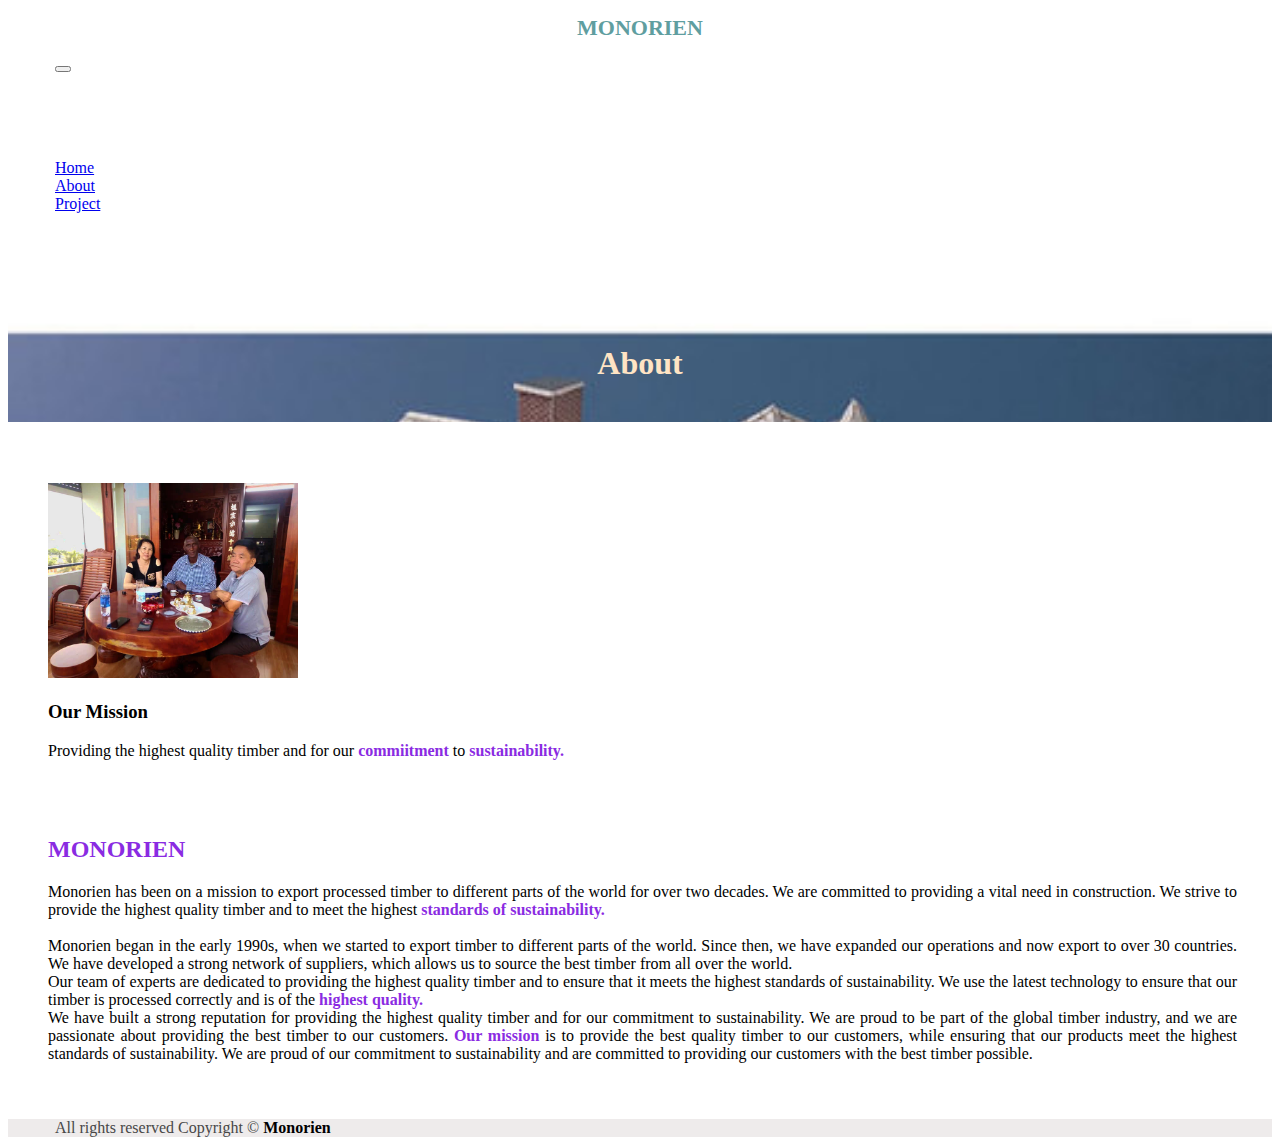
<file: about.html>
<!DOCTYPE html>
<html lang="en">
<head>
	<meta charset="UTF-8">
	<meta http-equiv="X-UA-Compatible" content="IE=edge">
	<meta name="viewport" content="width=device-width, initial-scale=1.0">
	<link href="https://cdn.jsdelivr.net/npm/bootstrap@5.1.3/dist/css/bootstrap.min.css" rel="stylesheet" integrity="sha384-1BmE4kWBq78iYhFldvKuhfTAU6auU8tT94WrHftjDbrCEXSU1oBoqyl2QvZ6jIW3" crossorigin="anonymous">
<link rel="stylesheet" href="css/style 2.css">
<link rel="stylesheet" href="css/footer.css">
	<title>Monorien: about</title>
</head>
<body>
    <main>
<nav class="navbar navbar-expand-lg navbar-light bg-light"style="background:">
	<div class="container">
		<h1 style="color: cadetblue; font-size: 22px;" class="navbar-brand">
			<strong><span>MONORIEN</span></strong>
		</h1>
  

		<button class="navbar-toggler" data-bs-target="#navmenu" data-bs-toggle="collapse">
			<span class="navbar-toggler-icon"></span>
		</button>

		<div id="navmenu" class="navbar-collapse collapse">
			<ul class="navbar-nav ms-auto">
				<li class="nav-item"><a href="index.html" class="nav-link">Home</a></li>
				<!-- <li class="nav-item"><a href="services.html"class="nav-link">Services</a></li> -->
				<li class="nav-item"><a href="#about.html" class="nav-link">About</a></li>
                <li class="nav-item"><a href="project.html" class="nav-link">Project</a></li>
			</ul>
		</div>
	</div>		
</nav>

<div class="sixteen columns logos_style g-4 abt text-light">
	<h1 style="padding-top: 40px; padding-bottom: 40px; color: bisque;" >About</h1>
</div>

<div class="row g-4 " style="padding-top: 40px;">
	<div class="col-lg-3" style=" padding-left:40px; padding-bottom: 40px; padding-right: 40px;">
		<div class="card">
			<div class="card-body ">
				<div class="inner">
				<img style="width: auto; height: 195px;" class="" src="img/arial.jpg">
					<h3>Our Mission</h3>
					<p>Providing the highest quality timber and for our <strong style="color: blueviolet;">commiitment</strong> to <strong style="color: blueviolet;">sustainability.</strong></p>
				</div>
			</div>
		</div>
	</div>
	<div class="col-lg-9 g-4"style="padding-right: 35px; padding-bottom:40px; padding-left:40px;">
		<div class="card" >
			<div class="card-body">
				<!-- <img style="width: 100px; height: auto;" class="rounded-circle" src="img/download (5).jpeg"> -->
				<h2><strong style="color: blueviolet;">MONORIEN</strong></h2>
					<p style="text-align: justify;">Monorien has been on a mission to export processed timber to different parts of the world for over two decades. We are committed to providing a vital need in construction. We strive to provide the highest quality timber and to meet the highest <strong style="color: blueviolet;">standards of sustainability.</strong> <br> <br>

						Monorien began in the early 1990s, when we started to export timber to different parts of the world. Since then, we have expanded our operations and now export to over 30 countries. We have developed a strong network of suppliers, which allows us to source the best timber from all over the world. <br>
						
						Our team of experts are dedicated to providing the highest quality timber and to ensure that it meets the highest standards of sustainability. We use the latest technology to ensure that our timber is processed correctly and is of the <strong style="color: blueviolet;">highest quality.</strong>  <br>
						
						We have built a strong reputation for providing the highest quality timber and for our commitment to sustainability. We are proud to be part of the global timber industry, and we are passionate about providing the best timber to our customers.
						
						<strong  style="color: blueviolet;">Our mission</strong> is to provide the best quality timber to our customers, while ensuring that our products meet the highest standards of sustainability. We are proud of our commitment to sustainability and are committed to providing our customers with the best timber possible.</p>
			 </div>
		</div>
	</div>
</div>

<footer class=" text-white pt-5 pb-4 footer" style="background-color: rgb(238, 235, 235);" > 
	<div class="container text-center text-md-left">
		 <div class="row  text-md-left">
			 <div class="col-md-6 col-lg-12">
				 <span class="text-uppercase mb-4 font-weight-bold " style="color: rgb(71, 71, 71); width: 100%;" align="center">All rights reserved Copyright ©</span>
				 <strong><span class="text-dark">Monorien</span></strong>
				 <!-- <p>115, Okpe Rd</p>
				 <p>Sapele,</p>
				 <p>Delta State.</p> -->
			 </div>
			 <!-- <div class="col-md-2 col-lg-2 col-xl-2 mx-auto">
				 <h5 class="text-uppercase mb-4 font-weight-bold text-warning">Products</h5>
				 <p>
					 <a href="#" class="text-white" style="text-decoration: none;">TheProviders</a>
				 </p>
				 <p>
					 <a href="#" class="text-white" style="text-decoration: none;">Creativity</a>
				 </p>
				 <p>
					 <a href="#" class="text-white" style="text-decoration: none;">Sourcefiles</a>
				 </p>
				 <p>
					 <a href="#" class="text-white" style="text-decoration: none;">bootstrap 5 alpha</a>
				 </p>
			 </div> -->
			 <!-- <div class="col-md-3 col-lg-2 col-xl-2 mx-auto mt-3">
				 <h5 class="text-uppercase mb-4 font-weight-bold " style="color: rgb(64, 167, 64);">Useful Links</h5>
				 <p>
					 <a href="#" class="text-white" style="text-decoration: none;">your account</a>
				 </p>
				 <p>
					 <a href="#" class="text-white" style="text-decoration: none;">Become an affilate</a>
				 </p>
				 <p>
					 <a href="#" class="text-white" style="text-decoration: none;">Shipping rates</a>
				 </p>
				 <p>
					 <a href="#" class="text-white" style="text-decoration: none;">help</a>
				 </p>
			 </div>
			  -->
			 <div class="col-md-3 col-lg-2 col-xl-2" align="center" >
				 <!-- <h5 class=""style="color: rgb(71, 71, 71);"> Follow us</h5> -->
				 <div class="social-links socila">
					 <a href="#" ><i style="color: rgb(179, 174, 174);" class="fab fa-facebook-f"></i></a>
					 <a href="#"><i style="color: rgb(179, 174, 174);" class="fab fa-twitter "></i></a>
					 <a href="#"><i style="color: rgb(179, 174, 174);" class="fab fa-instagram "></i></a>
					 <a href="#"><i style="color: rgb(179, 174, 174);" class="fab fa-linkedin-in "></i></a>
					 
				 </div>
			 </div>
		 </div>
	</div>
 </footer>
	<script src="https://cdn.jsdelivr.net/npm/bootstrap@5.1.3/dist/js/bootstrap.bundle.min.js" integrity="sha384-ka7Sk0Gln4gmtz2MlQnikT1wXgYsOg+OMhuP+IlRH9sENBO0LRn5q+8nbTov4+1p" crossorigin="anonymous"></script>
</main>
</body>
<script type="text/javascript">jssor_1_slider_init();</script>
</html>
</file>
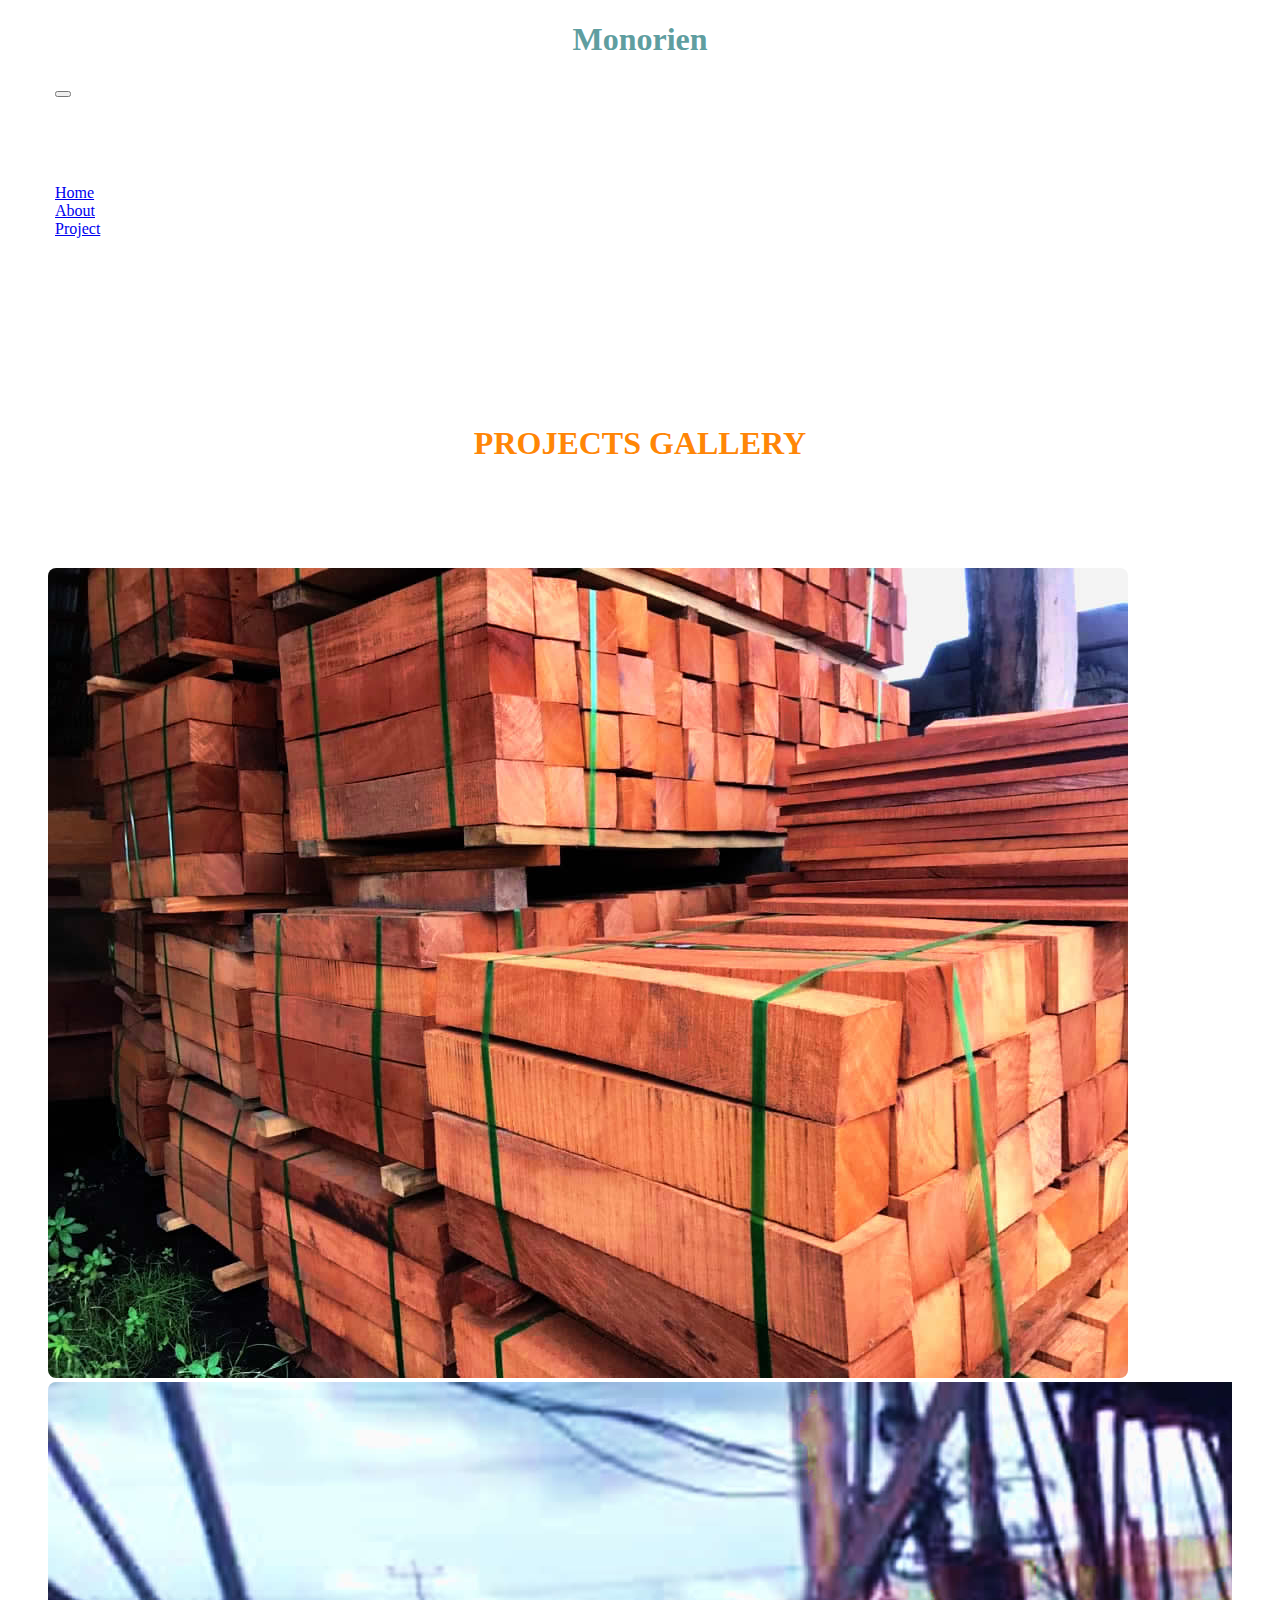
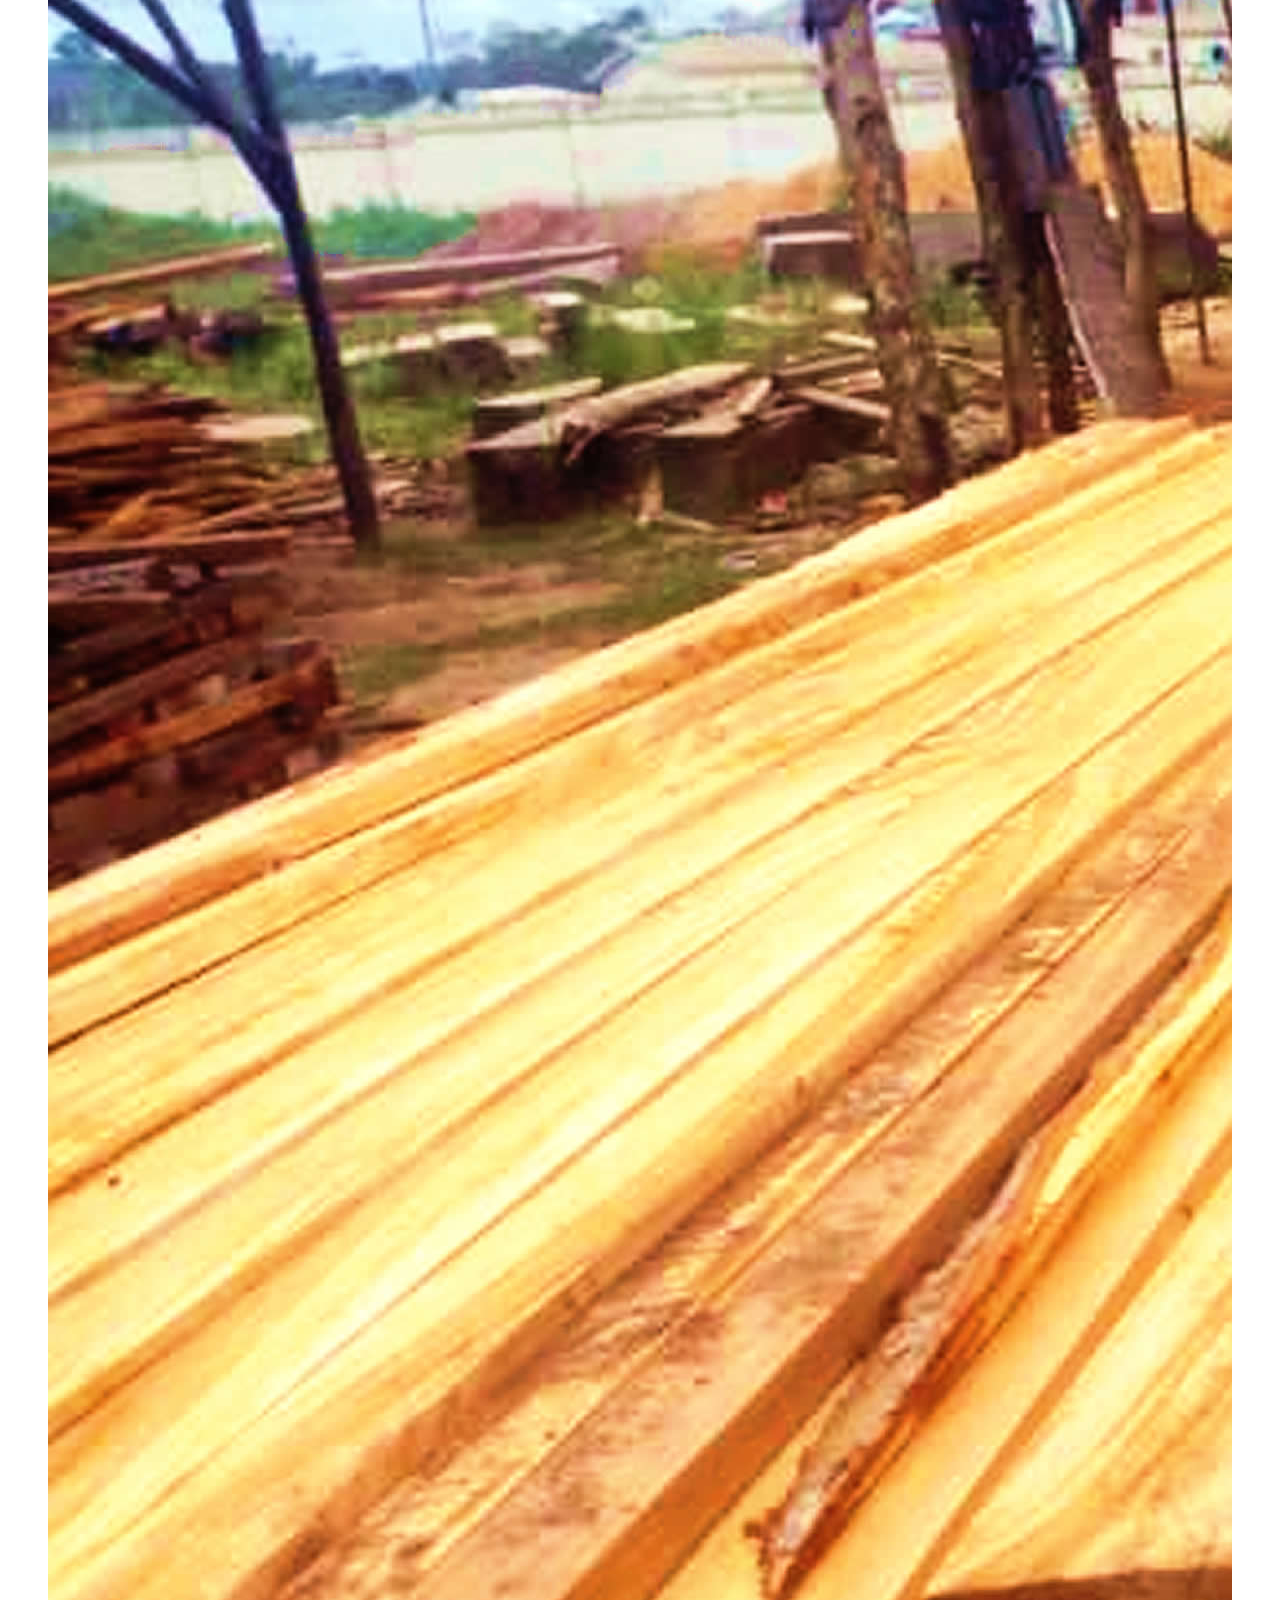
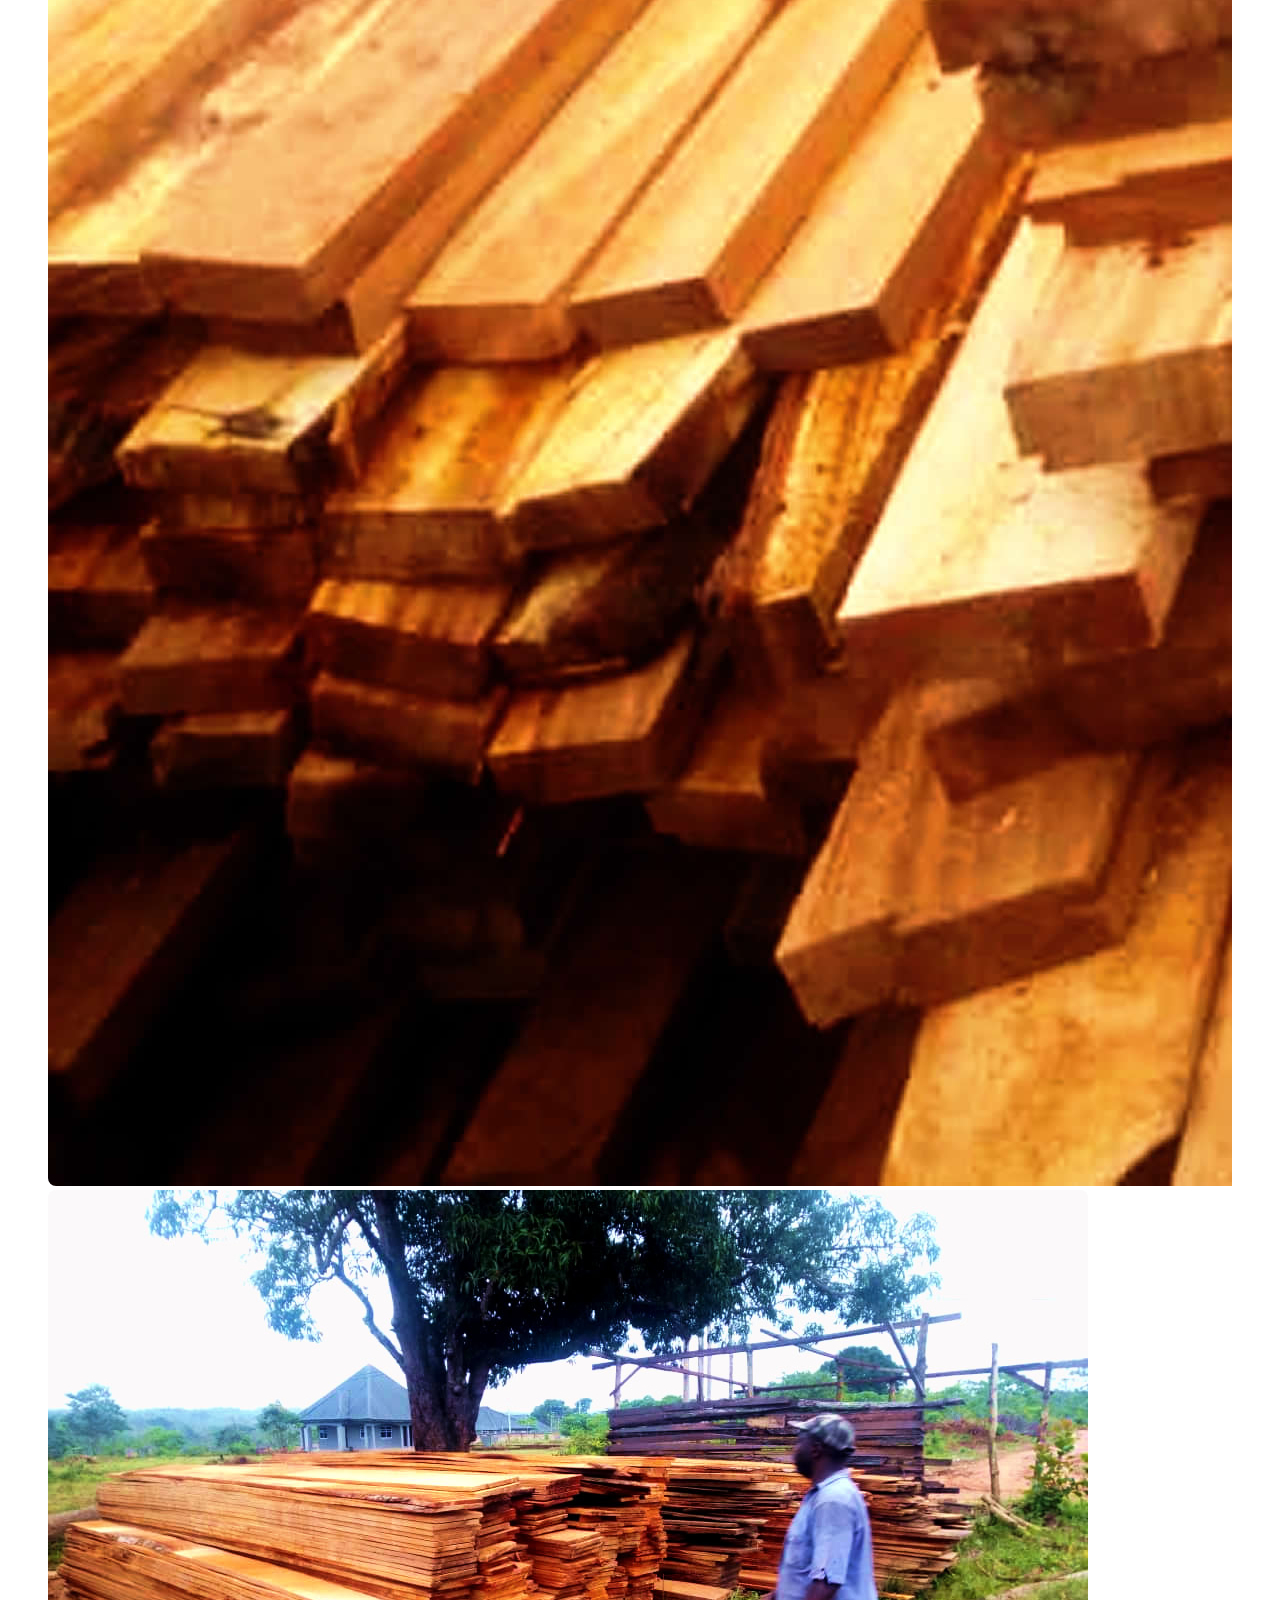
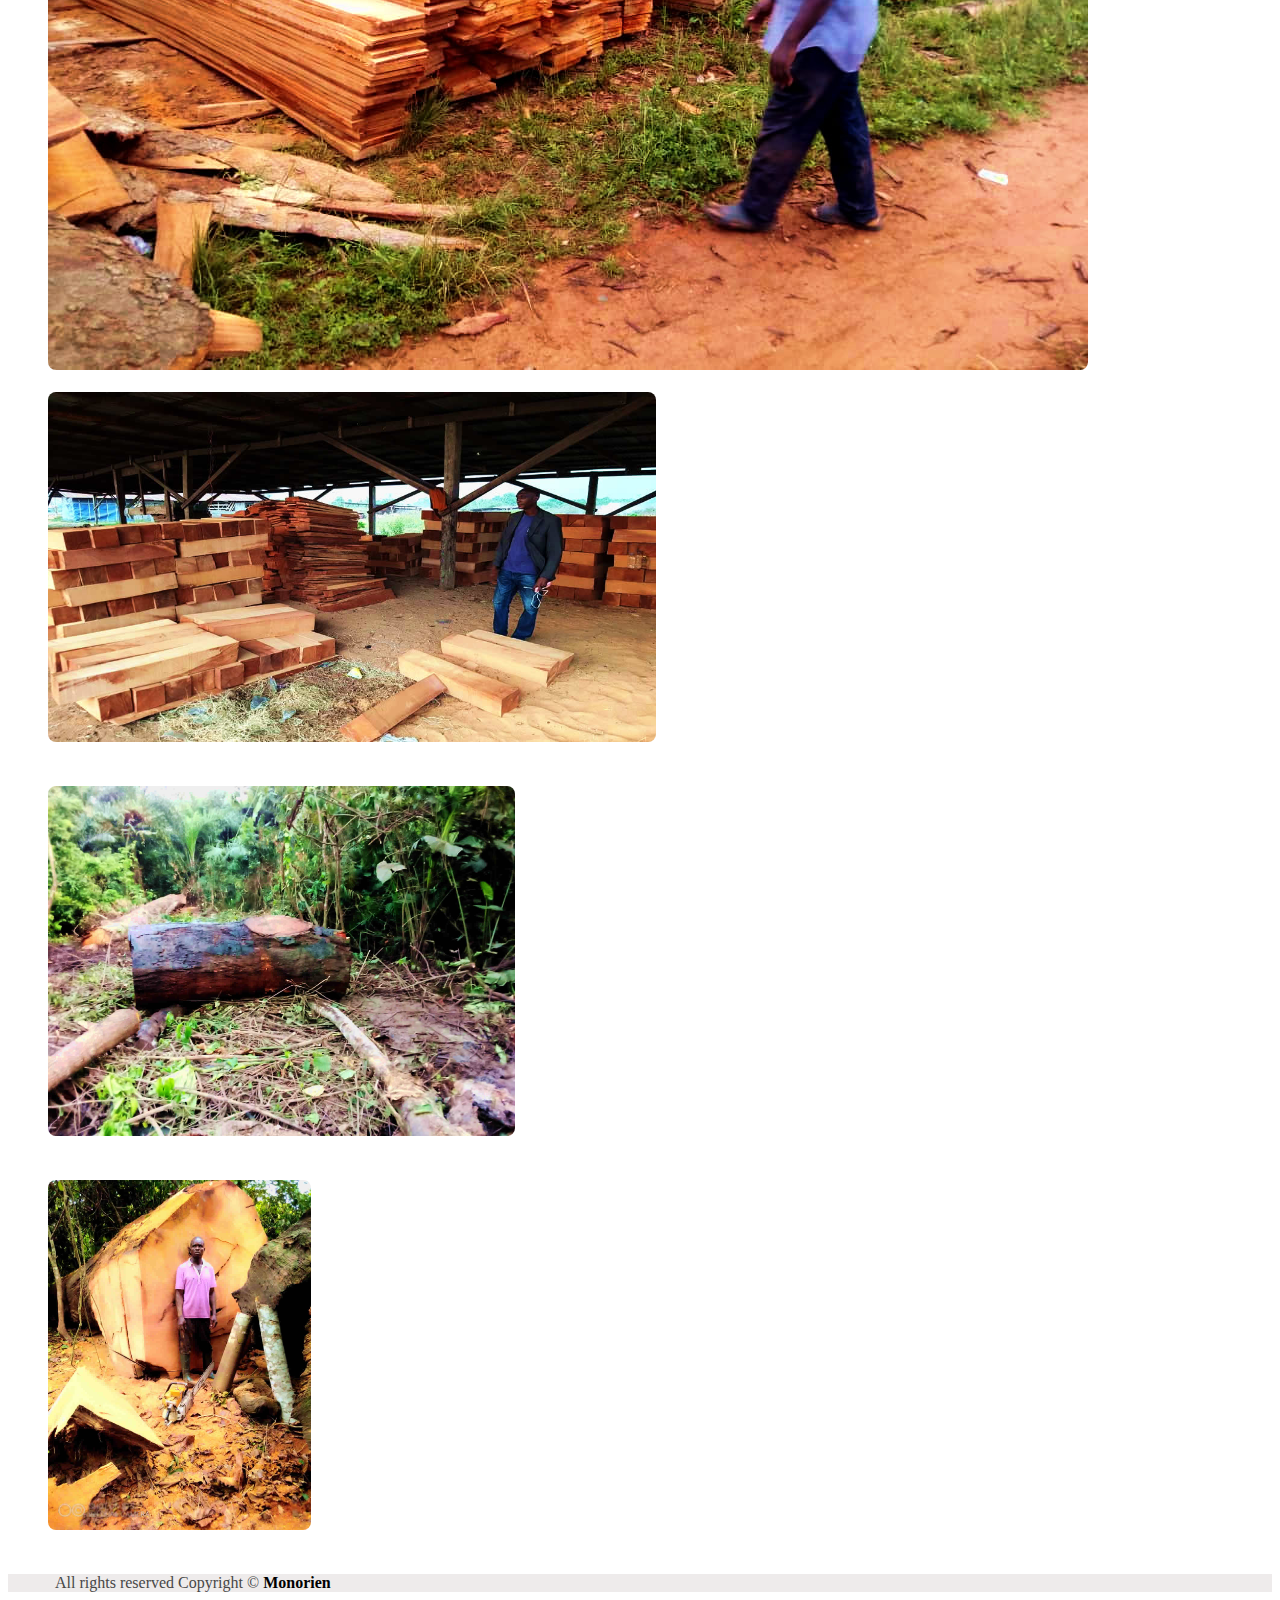
<file: project.html>
<!DOCTYPE html>
<html lang="en">
<head>
	<meta charset="UTF-8">
	<meta http-equiv="X-UA-Compatible" content="IE=edge">
	<meta name="viewport" content="width=device-width, initial-scale=1.0">
	<link href="https://cdn.jsdelivr.net/npm/bootstrap@5.1.3/dist/css/bootstrap.min.css" rel="stylesheet" integrity="sha384-1BmE4kWBq78iYhFldvKuhfTAU6auU8tT94WrHftjDbrCEXSU1oBoqyl2QvZ6jIW3" crossorigin="anonymous">
<link rel="stylesheet" href="css/style 2.css">
<link rel="stylesheet" href="css/footer.css">
	<title>Monorien:projects</title>
</head>
<body>
    <main>
<nav class="navbar navbar-expand-lg navbar-light bg-light"style="background:">
	<div class="container">
		<h1 style="color: cadetblue;" class="navbar-brand">
			<strong > Monorien</strong>
		</h1>
  

		<button class="navbar-toggler" data-bs-target="#navmenu" data-bs-toggle="collapse">
			<span class="navbar-toggler-icon"></span>
		</button>

		<div id="navmenu" class="navbar-collapse collapse">
			<ul class="navbar-nav ms-auto">
				<li class="nav-item"><a href="index.html" class="nav-link">Home</a></li>
				<!-- <li class="nav-item"><a href="services.html"class="nav-link">Services</a></li> -->
				<li class="nav-item"><a href="about.html" class="nav-link">About</a></li>
                <li class="nav-item"><a href="project.html" class="nav-link">Project</a></li>
			</ul>
		</div>
	</div>		
</nav>

<div class="prjt">
	<h1 class="text-dark " style="padding-top: 40px; padding-bottom: 40px;"><strong style="color: #ff8606;">PROJECTS GALLERY</strong></h1>
		<div class="underline-container">
			<div class="underline"></div>
		</div>
</div>

<div class="row g-4">
	<div class="col-lg-4" style=" padding-right: 40px; padding-left: 40px;">
		<div class="inner">
		<div class="card">
			<img style="border-radius: 8px;" src="img/construction.jpg"">
		</div>
	</div>
	</div>
	<div class="col-lg-4" style=" padding-right: 40px;padding-left:40px;">
		<div class="inner">
		<div class="card">
			<img style="border-radius: 8px;" src="img/construction2.jpg">
		</div>
	</div>
	</div>
	<div class="col-lg-4" style=" padding-right: 40px; padding-left: 40px;">
		<div class="inner">
		<div class="card" >
			<img style="border-radius: 8px;" src="img/construction3.jpg">
		</div>
	</div>
	</div>
</div>
<br/>
<div class="row g-4">
	<div class="col-lg-3" style=" padding-right: 40px; padding-bottom: 40px; padding-left: 40px;">
		<div class="inner">
		<div class="card">
			<img style="border-radius: 8px; " height="350px;"  src="img/construct4.jpg">
		</div>
	</div>
	</div>
	<div class="col-lg-6" style=" padding-right: 40px; padding-bottom: 40px; padding-left: 40px;">
		<div class="inner">
		<div class="card">
			<img style="border-radius: 8px; " height="350px;" src="img/development.jpg">
		</div>
	</div>
	</div>
	<div class="col-lg-3" style=" padding-right: 40px; padding-left: 40px; padding-bottom: 40px;">
		<div class="inner">
		<div class="card" >
			<img style="border-radius: 8px;" height="350px;" src="img/site.jpg">
		</div>
	</div>
	</div>
</div>



<footer class=" text-white pt-5 pb-4 footer" style="background-color: rgb(238, 235, 235);" > 
	<div class="container text-center text-md-left">
		 <div class="row  text-md-left">
			 <div class="col-md-6 col-lg-12">
				 <span class="text-uppercase mb-4 font-weight-bold " style="color: rgb(71, 71, 71); width: 100%;">All rights reserved Copyright © </span>
				 <strong><span class="text-dark">Monorien</span></strong>
				 <!-- <p>115, Okpe Rd</p>
				 <p>Sapele,</p>
				 <p>Delta State.</p> -->
			 </div>
			 <!-- <div class="col-md-2 col-lg-2 col-xl-2 mx-auto">
				 <h5 class="text-uppercase mb-4 font-weight-bold text-warning">Products</h5>
				 <p>
					 <a href="#" class="text-white" style="text-decoration: none;">TheProviders</a>
				 </p>
				 <p>
					 <a href="#" class="text-white" style="text-decoration: none;">Creativity</a>
				 </p>
				 <p>
					 <a href="#" class="text-white" style="text-decoration: none;">Sourcefiles</a>
				 </p>
				 <p>
					 <a href="#" class="text-white" style="text-decoration: none;">bootstrap 5 alpha</a>
				 </p>
			 </div> -->
			 <!-- <div class="col-md-3 col-lg-2 col-xl-2 mx-auto mt-3">
				 <h5 class="text-uppercase mb-4 font-weight-bold " style="color: rgb(64, 167, 64);">Useful Links</h5>
				 <p>
					 <a href="#" class="text-white" style="text-decoration: none;">your account</a>
				 </p>
				 <p>
					 <a href="#" class="text-white" style="text-decoration: none;">Become an affilate</a>
				 </p>
				 <p>
					 <a href="#" class="text-white" style="text-decoration: none;">Shipping rates</a>
				 </p>
				 <p>
					 <a href="#" class="text-white" style="text-decoration: none;">help</a>
				 </p>
			 </div>
			  -->
			 <div class="col-md-3 col-lg-2 col-xl-2" align="center" >
				 <!-- <h5 class=""style="color: rgb(71, 71, 71);"> Follow us</h5> -->
				 <div class="social-links socila">
					 <a href="#" ><i style="color: rgb(179, 174, 174);" class="fab fa-facebook-f"></i></a>
					 <a href="#"><i style="color: rgb(179, 174, 174);" class="fab fa-twitter "></i></a>
					 <a href="#"><i style="color: rgb(179, 174, 174);" class="fab fa-instagram "></i></a>
					 <a href="#"><i style="color: rgb(179, 174, 174);" class="fab fa-linkedin-in "></i></a>
					 
				 </div>
			 </div>
		 </div>
	</div>
 </footer>
	<script src="https://cdn.jsdelivr.net/npm/bootstrap@5.1.3/dist/js/bootstrap.bundle.min.js" integrity="sha384-ka7Sk0Gln4gmtz2MlQnikT1wXgYsOg+OMhuP+IlRH9sENBO0LRn5q+8nbTov4+1p" crossorigin="anonymous"></script>
</main>
</body>
<script type="text/javascript">jssor_1_slider_init();</script>
</html>
</file>
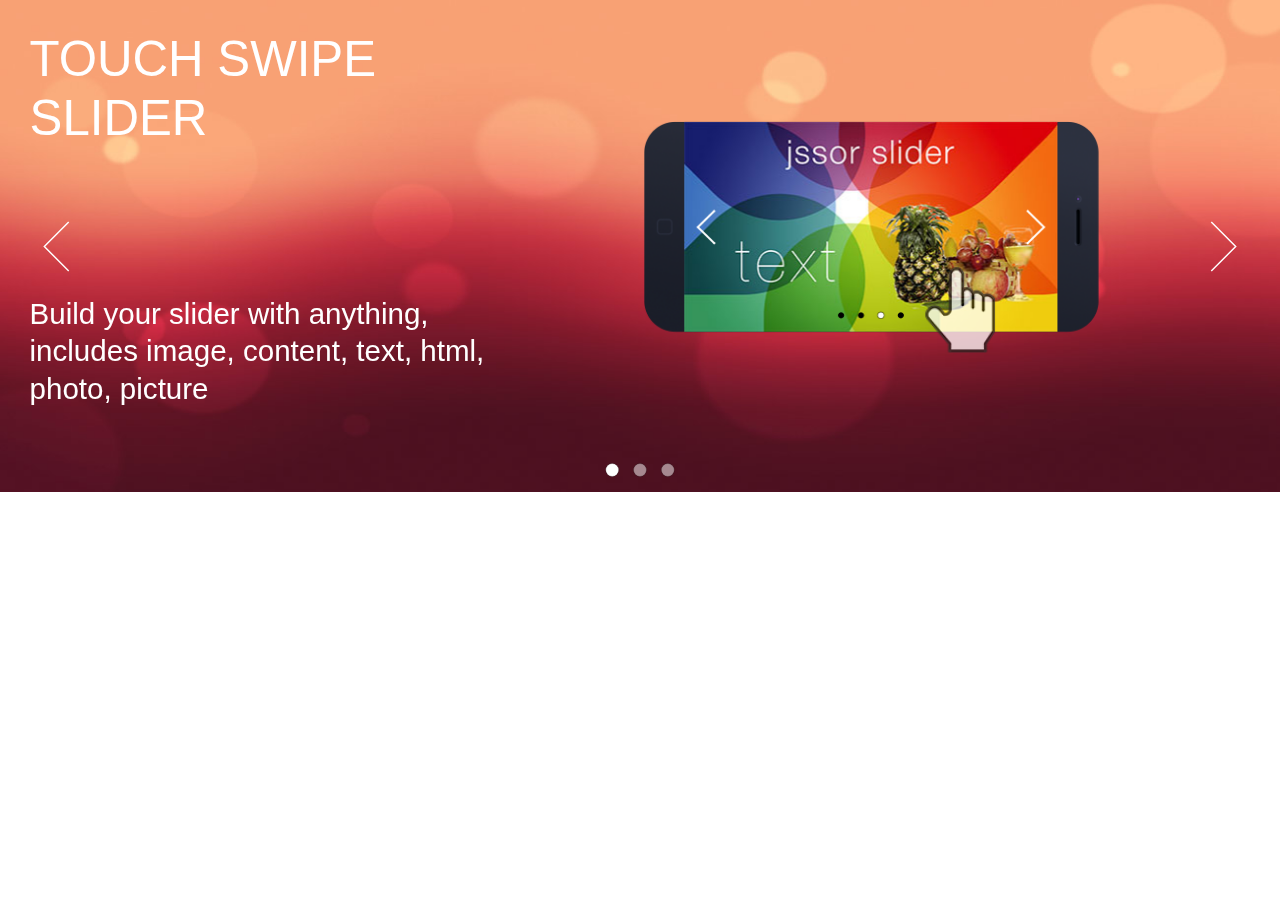
<file: full-width-slider.slider.standard/standard (2).html>
﻿<!DOCTYPE html>
<html>
<head>
    <meta charset="utf-8">
    <meta name="viewport" content="width=device-width, initial-scale=1.0">
    <title></title>
</head>
<body style="padding:0px; margin:0px; background-color:#fff;font-family:arial,helvetica,sans-serif,verdana,'Open Sans'">

    <!-- #region Jssor Slider Begin -->
    <!-- Generator: Jssor Slider Maker -->
    <!-- Source: https://www.jssor.com -->
    <script src="js/jssor.slider-25.3.0.min.js" type="text/javascript"></script>
    <script type="text/javascript">
        jssor_1_slider_init = function() {

            var jssor_1_SlideoTransitions = [
              [{b:900,d:2000,x:-379,e:{x:7}}],
              [{b:900,d:2000,x:-379,e:{x:7}}],
              [{b:-1,d:1,o:-1,sX:2,sY:2},{b:0,d:900,x:-171,y:-341,o:1,sX:-2,sY:-2,e:{x:3,y:3,sX:3,sY:3}},{b:900,d:1600,x:-283,o:-1,e:{x:16}}]
            ];

            var jssor_1_options = {
              $AutoPlay: 1,
              $SlideDuration: 800,
              $SlideEasing: $Jease$.$OutQuint,
              $CaptionSliderOptions: {
                $Class: $JssorCaptionSlideo$,
                $Transitions: jssor_1_SlideoTransitions
              },
              $ArrowNavigatorOptions: {
                $Class: $JssorArrowNavigator$
              },
              $BulletNavigatorOptions: {
                $Class: $JssorBulletNavigator$
              }
            };

            var jssor_1_slider = new $JssorSlider$("jssor_1", jssor_1_options);

            /*#region responsive code begin*/

            var MAX_WIDTH = 3000;

            function ScaleSlider() {
                var containerElement = jssor_1_slider.$Elmt.parentNode;
                var containerWidth = containerElement.clientWidth;

                if (containerWidth) {

                    var expectedWidth = Math.min(MAX_WIDTH || containerWidth, containerWidth);

                    jssor_1_slider.$ScaleWidth(expectedWidth);
                }
                else {
                    window.setTimeout(ScaleSlider, 30);
                }
            }

            ScaleSlider();

            $Jssor$.$AddEvent(window, "load", ScaleSlider);
            $Jssor$.$AddEvent(window, "resize", ScaleSlider);
            $Jssor$.$AddEvent(window, "orientationchange", ScaleSlider);
            /*#endregion responsive code end*/
        };
    </script>
    <style>
        /* jssor slider loading skin double-tail-spin css */

        .jssorl-004-double-tail-spin img {
            animation-name: jssorl-004-double-tail-spin;
            animation-duration: 1.2s;
            animation-iteration-count: infinite;
            animation-timing-function: linear;
        }

        @keyframes jssorl-004-double-tail-spin {
            from {
                transform: rotate(0deg);
            }

            to {
                transform: rotate(360deg);
            }
        }


        .jssorb051 .i {position:absolute;cursor:pointer;}
        .jssorb051 .i .b {fill:#fff;fill-opacity:0.5;stroke:#000;stroke-width:400;stroke-miterlimit:10;stroke-opacity:0.5;}
        .jssorb051 .i:hover .b {fill-opacity:.7;}
        .jssorb051 .iav .b {fill-opacity: 1;}
        .jssorb051 .i.idn {opacity:.3;}

        .jssora051 {display:block;position:absolute;cursor:pointer;}
        .jssora051 .a {fill:none;stroke:#fff;stroke-width:360;stroke-miterlimit:10;}
        .jssora051:hover {opacity:.8;}
        .jssora051.jssora051dn {opacity:.5;}
        .jssora051.jssora051ds {opacity:.3;pointer-events:none;}
    </style>
    <div id="jssor_1" style="position:relative;margin:0 auto;top:0px;left:0px;width:1300px;height:500px;overflow:hidden;visibility:hidden;">
        <!-- Loading Screen -->
        <div data-u="loading" class="jssorl-004-double-tail-spin" style="position:absolute;top:0px;left:0px;width:100%;height:100%;text-align:center;background-color:rgba(0,0,0,0.7);">
            <img style="margin-top:-19px;position:relative;top:50%;width:38px;height:38px;" src="img/double-tail-spin.svg" />
        </div>
        <div data-u="slides" style="cursor:default;position:relative;top:0px;left:0px;width:1300px;height:500px;overflow:hidden;">
            <div>
                <img data-u="image" src="img/red.jpg" />
                <div style="position:absolute;top:30px;left:30px;width:480px;height:120px;z-index:0;font-size:50px;color:#ffffff;line-height:60px;">TOUCH SWIPE SLIDER</div>
                <div style="position:absolute;top:300px;left:30px;width:480px;height:120px;z-index:0;font-size:30px;color:#ffffff;line-height:38px;">Build your slider with anything, includes image, content, text, html, photo, picture</div>
                <div style="position:absolute;top:120px;left:650px;width:470px;height:220px;z-index:0;">
                    <img style="position:absolute;top:0px;left:0px;width:470px;height:220px;z-index:0;" src="img/c-phone-horizontal.png" />
                    <div style="position:absolute;top:4px;left:45px;width:379px;height:213px;z-index:0; overflow:hidden;">
                        <img data-u="caption" data-t="0" style="position:absolute;top:0px;left:0px;width:379px;height:213px;z-index:0;" src="img/c-slide-1.jpg" />
                        <img data-u="caption" data-t="1" style="position:absolute;top:0px;left:379px;width:379px;height:213px;z-index:0;" src="img/c-slide-3.jpg" />
                    </div>
                    <img style="position:absolute;top:4px;left:45px;width:379px;height:213px;z-index:0;" src="img/c-navigator-horizontal.png" />
                    <img data-u="caption" data-t="2" style="position:absolute;top:476px;left:454px;width:63px;height:77px;z-index:0;" src="img/hand.png" />
                </div>
            </div>
            <div>
                <img data-u="image" src="img/purple.jpg" />
            </div>
            <div>
                <img data-u="image" src="img/blue.jpg" />
            </div>
            <a data-u="any" href="https://www.jssor.com" style="display:none">bootstrap carousel</a>
        </div>
        <!-- Bullet Navigator -->
        <div data-u="navigator" class="jssorb051" style="position:absolute;bottom:14px;right:12px;" data-autocenter="1" data-scale="0.5" data-scale-bottom="0.75">
            <div data-u="prototype" class="i" style="width:18px;height:18px;">
                <svg viewbox="0 0 16000 16000" style="position:absolute;top:0;left:0;width:100%;height:100%;">
                    <circle class="b" cx="8000" cy="8000" r="5800"></circle>
                </svg>
            </div>
        </div>
        <!-- Arrow Navigator -->
        <div data-u="arrowleft" class="jssora051" style="width:65px;height:65px;top:0px;left:25px;" data-autocenter="2" data-scale="0.75" data-scale-left="0.75">
            <svg viewbox="0 0 16000 16000" style="position:absolute;top:0;left:0;width:100%;height:100%;">
                <polyline class="a" points="11040,1920 4960,8000 11040,14080 "></polyline>
            </svg>
        </div>
        <div data-u="arrowright" class="jssora051" style="width:65px;height:65px;top:0px;right:25px;" data-autocenter="2" data-scale="0.75" data-scale-right="0.75">
            <svg viewbox="0 0 16000 16000" style="position:absolute;top:0;left:0;width:100%;height:100%;">
                <polyline class="a" points="4960,1920 11040,8000 4960,14080 "></polyline>
            </svg>
        </div>
    </div>
    <script type="text/javascript">jssor_1_slider_init();</script>
    <!-- #endregion Jssor Slider End -->
</body>
</html>
</file>
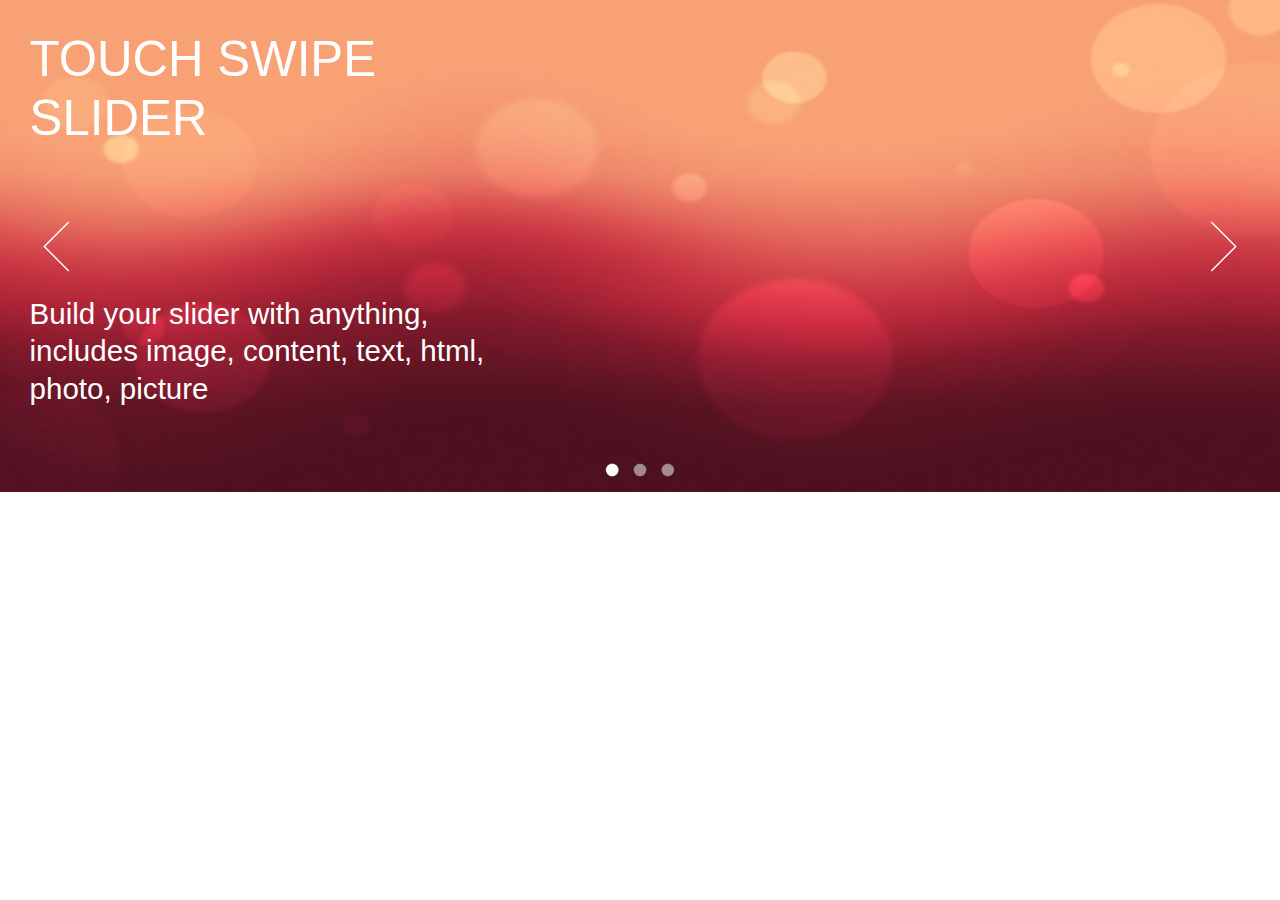
<file: full-width-slider.slider.standard/standard.html>
﻿<!DOCTYPE html>
<html>
<head>
    <meta charset="utf-8">
    <meta name="viewport" content="width=device-width, initial-scale=1.0">
    <title></title>
</head>
<body style="padding:0px; margin:0px; background-color:#fff;font-family:arial,helvetica,sans-serif,verdana,'Open Sans'">

    <!-- #region Jssor Slider Begin -->
    <!-- Generator: Jssor Slider Maker -->
    <!-- Source: https://www.jssor.com -->
    <script src="js/jssor.slider-25.3.0.min.js" type="text/javascript"></script>
    <script type="text/javascript">
        jssor_1_slider_init = function() {

            var jssor_1_SlideoTransitions = [
              [{b:900,d:2000,x:-379,e:{x:7}}],
              [{b:900,d:2000,x:-379,e:{x:7}}],
              [{b:-1,d:1,o:-1,sX:2,sY:2},{b:0,d:900,x:-171,y:-341,o:1,sX:-2,sY:-2,e:{x:3,y:3,sX:3,sY:3}},{b:900,d:1600,x:-283,o:-1,e:{x:16}}]
            ];

            var jssor_1_options = {
              $AutoPlay: 1,
              $SlideDuration: 800,
              $SlideEasing: $Jease$.$OutQuint,
              $CaptionSliderOptions: {
                $Class: $JssorCaptionSlideo$,
                $Transitions: jssor_1_SlideoTransitions
              },
              $ArrowNavigatorOptions: {
                $Class: $JssorArrowNavigator$
              },
              $BulletNavigatorOptions: {
                $Class: $JssorBulletNavigator$
              }
            };

            var jssor_1_slider = new $JssorSlider$("jssor_1", jssor_1_options);

            /*#region responsive code begin*/

            var MAX_WIDTH = 3000;

            function ScaleSlider() {
                var containerElement = jssor_1_slider.$Elmt.parentNode;
                var containerWidth = containerElement.clientWidth;

                if (containerWidth) {

                    var expectedWidth = Math.min(MAX_WIDTH || containerWidth, containerWidth);

                    jssor_1_slider.$ScaleWidth(expectedWidth);
                }
                else {
                    window.setTimeout(ScaleSlider, 30);
                }
            }

            ScaleSlider();

            $Jssor$.$AddEvent(window, "load", ScaleSlider);
            $Jssor$.$AddEvent(window, "resize", ScaleSlider);
            $Jssor$.$AddEvent(window, "orientationchange", ScaleSlider);
            /*#endregion responsive code end*/
        };
    </script>
    <style>
        /* jssor slider loading skin double-tail-spin css */

        .jssorl-004-double-tail-spin img {
            animation-name: jssorl-004-double-tail-spin;
            animation-duration: 1.2s;
            animation-iteration-count: infinite;
            animation-timing-function: linear;
        }

        @keyframes jssorl-004-double-tail-spin {
            from {
                transform: rotate(0deg);
            }

            to {
                transform: rotate(360deg);
            }
        }


        .jssorb051 .i {position:absolute;cursor:pointer;}
        .jssorb051 .i .b {fill:#fff;fill-opacity:0.5;stroke:#000;stroke-width:400;stroke-miterlimit:10;stroke-opacity:0.5;}
        .jssorb051 .i:hover .b {fill-opacity:.7;}
        .jssorb051 .iav .b {fill-opacity: 1;}
        .jssorb051 .i.idn {opacity:.3;}

        .jssora051 {display:block;position:absolute;cursor:pointer;}
        .jssora051 .a {fill:none;stroke:#fff;stroke-width:360;stroke-miterlimit:10;}
        .jssora051:hover {opacity:.8;}
        .jssora051.jssora051dn {opacity:.5;}
        .jssora051.jssora051ds {opacity:.3;pointer-events:none;}
    </style>
    <div id="jssor_1" style="position:relative;margin:0 auto;top:0px;left:0px;width:1300px;height:500px;overflow:hidden;visibility:hidden;">
        <!-- Loading Screen -->
        <div data-u="loading" class="jssorl-004-double-tail-spin" style="position:absolute;top:0px;left:0px;width:100%;height:100%;text-align:center;background-color:rgba(0,0,0,0.7);">
            <img style="margin-top:-19px;position:relative;top:50%;width:38px;height:38px;" src="img/double-tail-spin.svg" />
        </div>
        <div data-u="slides" style="cursor:default;position:relative;top:0px;left:0px;width:1300px;height:500px;overflow:hidden;">
            <div>
                <img data-u="image" src="img/red.jpg" />
                <div style="position:absolute;top:30px;left:30px;width:480px;height:120px;z-index:0;font-size:50px;color:#ffffff;line-height:60px;">TOUCH SWIPE SLIDER</div>
                <div style="position:absolute;top:300px;left:30px;width:480px;height:120px;z-index:0;font-size:30px;color:#ffffff;line-height:38px;">Build your slider with anything, includes image, content, text, html, photo, picture</div>
                <!--<div style="position:absolute;top:120px;left:650px;width:470px;height:220px;z-index:0;">
                    <img style="position:absolute;top:0px;left:0px;width:470px;height:220px;z-index:0;" src="img/c-phone-horizontal.png" />-->
                    <!--<div style="position:absolute;top:4px;left:45px;width:379px;height:213px;z-index:0; overflow:hidden;">
                        <img data-u="caption" data-t="0" style="position:absolute;top:0px;left:0px;width:379px;height:213px;z-index:0;" src="img/c-slide-1.jpg" />
                        <img data-u="caption" data-t="1" style="position:absolute;top:0px;left:379px;width:379px;height:213px;z-index:0;" src="img/c-slide-3.jpg" />
                    </div>-->
                    <!--<img style="position:absolute;top:4px;left:45px;width:379px;height:213px;z-index:0;" src="img/c-navigator-horizontal.png" />
                    <img data-u="caption" data-t="2" style="position:absolute;top:476px;left:454px;width:63px;height:77px;z-index:0;" src="img/hand.png" />-->
               <!-- </div>-->
            </div>
            <div>
                <img data-u="image" src="img/purple.jpg" />
            </div>
            <div>
                <img data-u="image" src="img/blue.jpg" />
            </div>
            <a data-u="any" href="https://www.jssor.com" style="display:none">bootstrap carousel</a>
        </div>
        <!-- Bullet Navigator -->
        <div data-u="navigator" class="jssorb051" style="position:absolute;bottom:14px;right:12px;" data-autocenter="1" data-scale="0.5" data-scale-bottom="0.75">
            <div data-u="prototype" class="i" style="width:18px;height:18px;">
                <svg viewbox="0 0 16000 16000" style="position:absolute;top:0;left:0;width:100%;height:100%;">
                    <circle class="b" cx="8000" cy="8000" r="5800"></circle>
                </svg>
            </div>
        </div>
        <!-- Arrow Navigator -->
        <div data-u="arrowleft" class="jssora051" style="width:65px;height:65px;top:0px;left:25px;" data-autocenter="2" data-scale="0.75" data-scale-left="0.75">
            <svg viewbox="0 0 16000 16000" style="position:absolute;top:0;left:0;width:100%;height:100%;">
                <polyline class="a" points="11040,1920 4960,8000 11040,14080 "></polyline>
            </svg>
        </div>
        <div data-u="arrowright" class="jssora051" style="width:65px;height:65px;top:0px;right:25px;" data-autocenter="2" data-scale="0.75" data-scale-right="0.75">
            <svg viewbox="0 0 16000 16000" style="position:absolute;top:0;left:0;width:100%;height:100%;">
                <polyline class="a" points="4960,1920 11040,8000 4960,14080 "></polyline>
            </svg>
        </div>
    </div>
    <script type="text/javascript">jssor_1_slider_init();</script>
    <!-- #endregion Jssor Slider End -->
</body>
</html>
</file>
<file: css/style 2.css>
/* CSS Document */

h1{ color:#FFFFFF;
	text-align:center;
}

.slider{height: auto;
		width: auto;
}
.text{
	color: #000000;
}
.designs{ float: right;
		align-items: center;
}
.social{
	display: flex;
	justify-content: space-between;
	width: 500px;
	border: 2px solid red;

}
section{
	background-color: gray;
}
.image{
	background-image: url(../img/bgimg.jpg);
}
.sitelayout{
	padding-left: 40px;
	height: 50px;
}

.cantainer p{
	line-height: 1.4;
	text-align: justify;
}



#check{
	display: none;
}
.content{
	display: none;
}

.layout{
	text-align: justify;
}

.cardcont{
	padding-left: 40px;
	/* padding-right: 40px;
	padding-top:40px; */
}

h3 strong span{
	font-size: 22px;
}

.inner{
	overflow: hidden;
}
.inner img{
	transition: all 1.5s ease;
}

.inner:hover img {
	transform: scale(1.5);
}

 h3{
	color: black;
}

.remark{
	color: #FFFFFF;
}

.heading{
	width: fit-content;
}

.underline-container{
	width: 100%;
	height: 4px;
	border-radius: 3px;
}

.underline{
	width: 30%;
	height: auto;
	border: blue;
}
.ourteam{
	padding-left: 40px;
}
.inner{
	overflow: hidden;
}
.inner img{
	transition: all 1.5s ease;
}
.inner img:hover{
	transform: scale(1.5);
} 
.slow_fade{
	height: 50px;
	width: 150px;
}

.client{
	background-image: url("../img/back.jpeg");
}
.box-text{
	margin: 40px 40px 40px 40px;
}
.sub{
	display: flex;
}
.but{
	margin-left: 40px;
}
.fit{
	width: fit-content;
}
.pad{
	padding-bottom: 40px;
	padding-top: 40px;
	padding-right: 40px;
	padding-left: 40px;
}

.txt{
	padding-top: 40px;
	padding-bottom: 40px;
}

.abt{
	background-image: url("../img/model.jpg");
	background-repeat: no-repeat;
	background-size: cover;
}

.prjt{
	padding-top: 40px;
	padding-bottom: 40px;
}

.clearfix{
	clear: both;
}
.container2{
	height: auto;
	width: auto;
}



@media screen and (max-width:768px) {
	.but{
		margin-left: 10px;
	}
	.container2{
		align-items: center;
	}
}
</file>
<file: css/footer.css>
{
	margin:0;
	padding:0;
	box-sizing: border-box
}
.container{
	max-width: 1170px;
	margin: auto;
}
.row{
	/* display: flex; */
	/* flex-wrap: wrap; */
}

#footer{
	background-color: grey;
	 height:100px; 

}
ul{
	list-style: none;
	padding: 70px 0;
}
.footer-col{
	width: 25%;
	padding: 0 15px;
}
.footer-col{
	font-size: 18px;
	color: #ffffff;
	text-transform: capitalize;
	margin-bottom: 30px;
}
.text{
	color:white;
}
</file>
